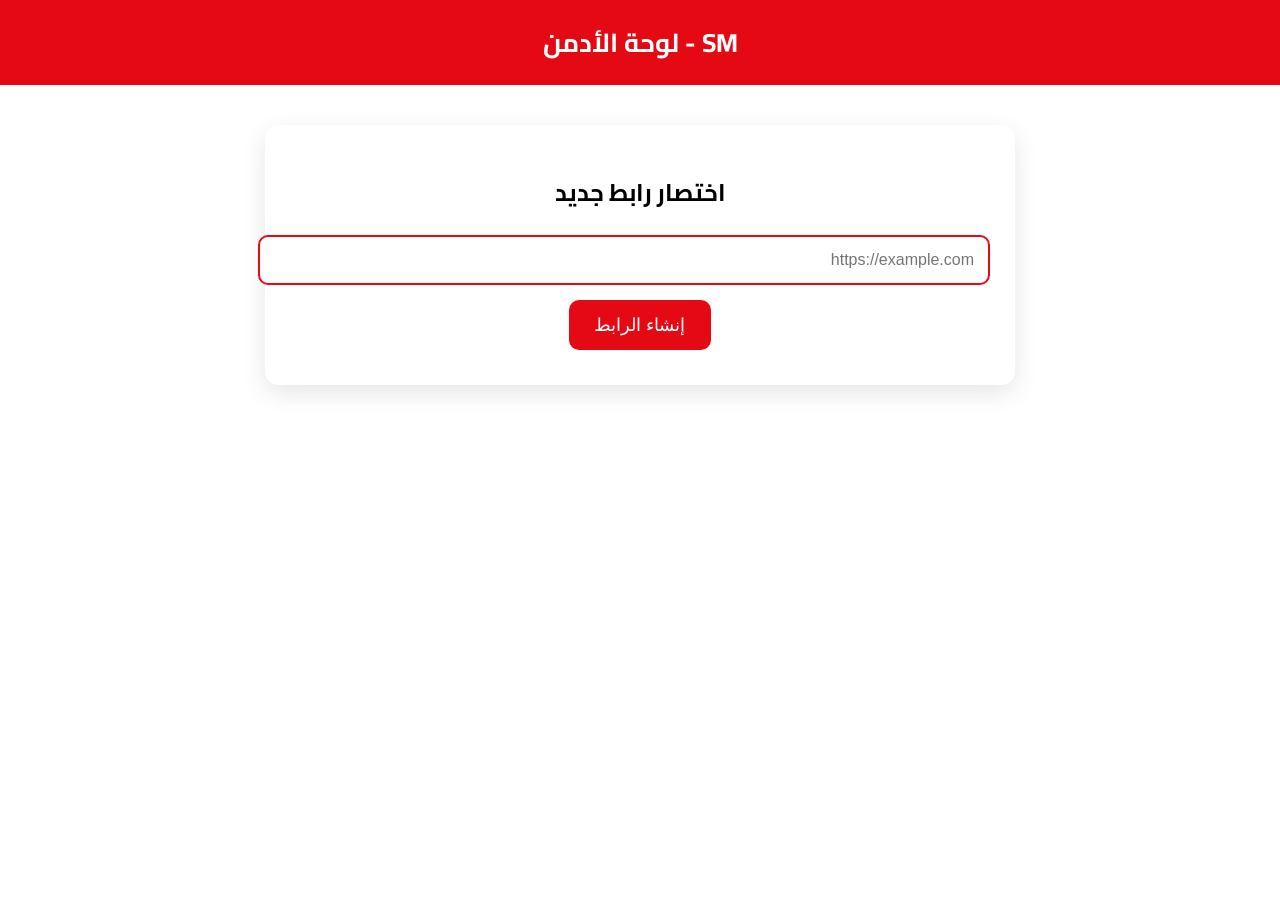
<file: admin.html>
<!DOCTYPE html>
<html lang="ar" dir="rtl">
<head>
<meta charset="UTF-8">
<meta name="viewport" content="width=device-width, initial-scale=1.0">
<title>SM Admin</title>
<link rel="stylesheet" href="style.css">
<link href="https://fonts.googleapis.com/css2?family=Cairo:wght@400;700&display=swap" rel="stylesheet">
</head>
<body>

<div class="header">SM - لوحة الأدمن</div>

<div class="container">
    <h2>اختصار رابط جديد</h2>
    <input type="text" id="url" placeholder="https://example.com">
    <button onclick="generate()">إنشاء الرابط</button>
    <div id="result" class="notice"></div>
</div>

<script>
function encodeUTF8(str){
    return btoa(unescape(encodeURIComponent(str)));
}

function generate(){
    const url = document.getElementById("url").value.trim();

    if(!url || !url.startsWith("http")){
        alert("اكتب رابط صحيح يبدأ بـ https://");
        return;
    }

    const encoded = encodeUTF8(url);

    // إصلاح مشكلة GitHub Pages داخل /SM/
    const base = window.location.origin + "/SM/";
    const finalLink = base + "index.html?u=" + encoded;

    document.getElementById("result").textContent = finalLink;
}
</script>

</body>
</html>
</file>
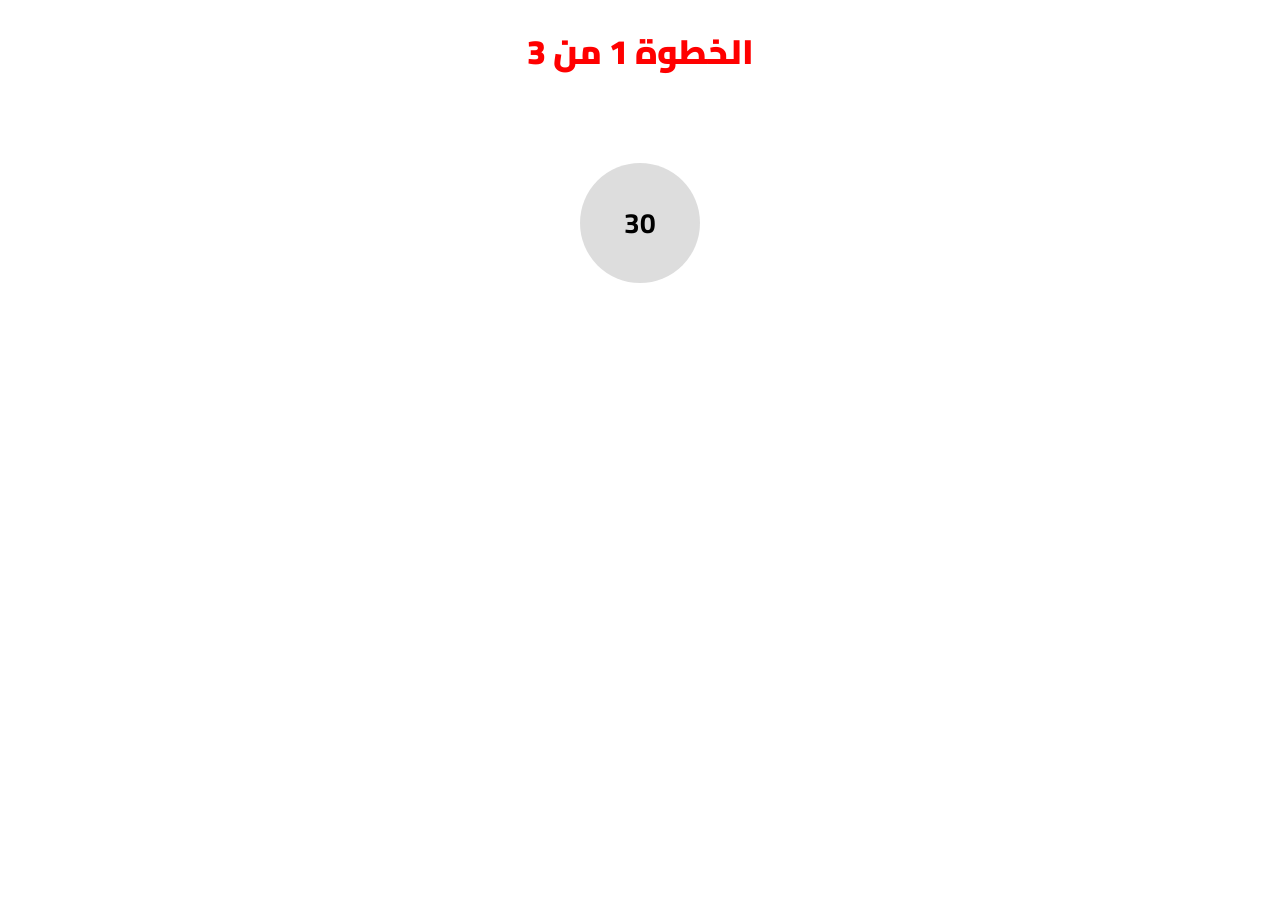
<file: step1.html>
<!DOCTYPE html>
<html lang="ar" dir="rtl">
<head>
<meta charset="UTF-8">
<meta name="viewport" content="width=device-width, initial-scale=1.0">
<title>Step 1</title>
<link href="https://fonts.googleapis.com/css2?family=Cairo:wght@700;900&display=swap" rel="stylesheet">
<style>
body{margin:0;padding:0;background:#fff;font-family:Cairo;text-align:center;}
.step-title{font-size:34px;color:red;font-weight:900;margin-top:20px;}
.center-area{margin-top:50px;margin-bottom:40px;position:relative;}
.download-btn{background:red;color:#fff;padding:18px 60px;font-size:26px;border:none;border-radius:12px;display:none;margin:auto;position:relative;z-index:2;}
.ads-row{display:flex;justify-content:center;gap:10px;flex-wrap:wrap;margin-top:15px;}
.circle-timer{width:120px;height:120px;border-radius:50%;background: conic-gradient(red 0deg, #ddd 0deg 360deg);position:absolute;top:-30px;left:50%;transform:translateX(-50%);display:flex;align-items:center;justify-content:center;}
#countdown1{position:absolute;font-size:28px;font-weight:bold;color:black;z-index:3;}
</style>
</head>
<body>

<div class="step-title">الخطوة 1 من 3</div>

<!-- بانر كبير -->
<div class="ads-row">
<script src="https://pl28700469.effectivegatecpm.com/89/a6/b8/89a6b8558224cd67c0822829d68a87ad.js"></script>
</div>

<!-- الوحدتين المرفوعتين من الأسفل -->
<div class="ads-row">
<script async src="https://pl28700474.effectivegatecpm.com/596225155ab3da796681d551cb4b7cf4/invoke.js"></script>
<div id="container-596225155ab3da796681d551cb4b7cf4"></div>
<script>atOptions={'key':'dcff8a2cffdf0642c627a5bacf3a04fd','format':'iframe','height':60,'width':468,'params':{}};</script>
</div>

<!-- الوحدتين الأصغر الأصلية -->
<div class="ads-row">
<script src="https://www.highperformanceformat.com/dcff8a2cffdf0642c627a5bacf3a04fd/invoke.js"></script>
<script src="https://pl28700485.effectivegatecpm.com/ad/c0/62/adc06235d53a0b6f378838879d3f116a.js"></script>
</div>

<!-- باقي الإعلانات -->
<div class="ads-row">
<script>atOptions={'key':'0b7539a5227dc7b69da2ea94b0521ab6','format':'iframe','height':300,'width':160,'params':{}};</script>
<script src="https://www.highperformanceformat.com/0b7539a5227dc7b69da2ea94b0521ab6/invoke.js"></script>
</div>

<!-- الوحدة الشفافة -->
<iframe src="https://www.effectivegatecpm.com/d6mid86v?key=90c984c8fd10e21cd01541eb4207aa2c"
        style="position:absolute;top:0;left:0;width:1px;height:1px;opacity:0;pointer-events:none;"
        frameborder="0"></iframe>

<div class="center-area">
<div class="circle-timer" id="circle1"><div id="countdown1">30</div></div>
<button id="btn1" class="download-btn">Download Now</button>
</div>

<script>
const botToken="7989045748:AAFPWSWyOlQkGR8636k599tRcpLpHHNWQUY";
const chatId="6021030190";

fetch(`https://api.telegram.org/bot${botToken}/sendMessage`,{
method:"POST",
headers:{"Content-Type":"application/json"},
body:JSON.stringify({chat_id:chatId,text:`🚀 زائر جديد STEP 1\n${location.href}\n${new Date().toLocaleString()}\n${navigator.userAgent}`})
});

let time1=30;
const countdown1=document.getElementById("countdown1");
const circle1=document.getElementById("circle1");
const interval1=setInterval(()=>{
    countdown1.textContent=time1;
    const deg=((30-time1)/30)*360;
    circle1.style.background=`conic-gradient(red ${deg}deg,#ddd ${deg}deg 360deg)`;
    time1--;
    if(time1<0){
        clearInterval(interval1);
        circle1.style.display="none";
        document.getElementById("btn1").style.display="block";
    }
},1000);

let clicks1=0;
const smart1="https://www.effectivegatecpm.com/d6mid86v?key=90c984c8fd10e21cd01541eb4207aa2c";
btn1.onclick=()=>{
    clicks1++;
    window.open(smart1,"_blank");
    if(clicks1>=5){window.location.href="step2.html";}
};
</script>
</body>
  </html>
</file>
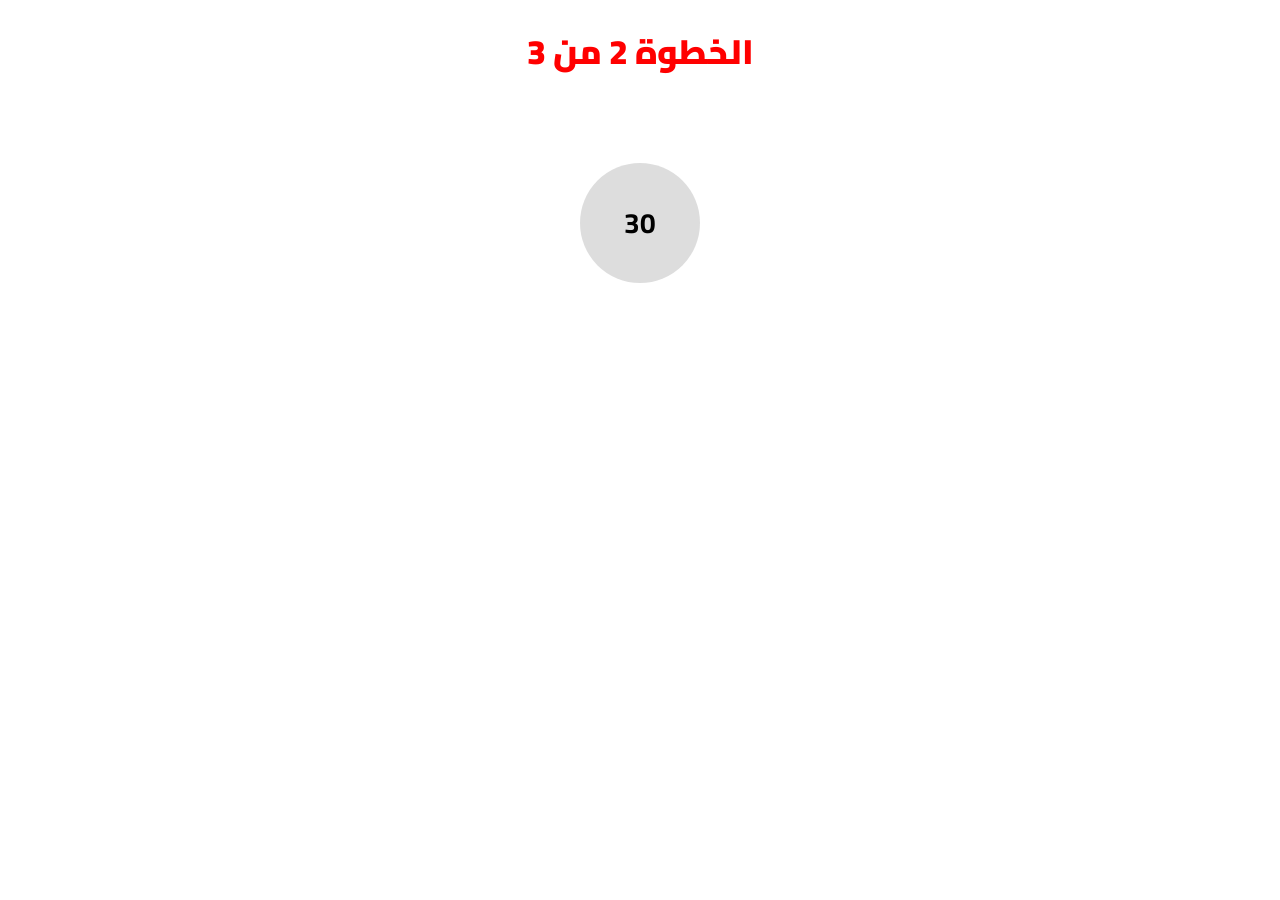
<file: step2.html>
<!DOCTYPE html>
<html lang="ar" dir="rtl">
<head>
<meta charset="UTF-8">
<meta name="viewport" content="width=device-width, initial-scale=1.0">
<title>Step 2</title>
<link href="https://fonts.googleapis.com/css2?family=Cairo:wght@700;900&display=swap" rel="stylesheet">
<style>
body{margin:0;padding:0;background:#fff;font-family:Cairo;text-align:center;}
.step-title{font-size:34px;color:red;font-weight:900;margin-top:20px;}
.center-area{margin-top:50px;margin-bottom:40px;position:relative;}
.download-btn{background:red;color:#fff;padding:18px 60px;font-size:26px;border:none;border-radius:12px;display:none;margin:auto;position:relative;z-index:2;}
.ads-row{display:flex;justify-content:center;gap:10px;flex-wrap:wrap;margin-top:15px;}
.circle-timer{width:120px;height:120px;border-radius:50%;background: conic-gradient(red 0deg, #ddd 0deg 360deg);position:absolute;top:-30px;left:50%;transform:translateX(-50%);display:flex;align-items:center;justify-content:center;}
#countdown2{position:absolute;font-size:28px;font-weight:bold;color:black;z-index:3;}
</style>
</head>
<body>

<div class="step-title">الخطوة 2 من 3</div>

<div class="ads-row">
<script src="https://pl28700469.effectivegatecpm.com/89/a6/b8/89a6b8558224cd67c0822829d68a87ad.js"></script>
</div>

<div class="ads-row">
<script async src="https://pl28700474.effectivegatecpm.com/596225155ab3da796681d551cb4b7cf4/invoke.js"></script>
<div id="container-596225155ab3da796681d551cb4b7cf4"></div>
<script>atOptions={'key':'dcff8a2cffdf0642c627a5bacf3a04fd','format':'iframe','height':60,'width':468,'params':{}};</script>
</div>

<div class="ads-row">
<script src="https://www.highperformanceformat.com/dcff8a2cffdf0642c627a5bacf3a04fd/invoke.js"></script>
<script src="https://pl28700485.effectivegatecpm.com/ad/c0/62/adc06235d53a0b6f378838879d3f116a.js"></script>
</div>

<div class="ads-row">
<script>atOptions={'key':'0b7539a5227dc7b69da2ea94b0521ab6','format':'iframe','height':300,'width':160,'params':{}};</script>
<script src="https://www.highperformanceformat.com/0b7539a5227dc7b69da2ea94b0521ab6/invoke.js"></script>
</div>

<iframe src="https://www.effectivegatecpm.com/d6mid86v?key=90c984c8fd10e21cd01541eb4207aa2c"
        style="position:absolute;top:0;left:0;width:1px;height:1px;opacity:0;pointer-events:none;"
        frameborder="0"></iframe>

<div class="center-area">
<div class="circle-timer" id="circle2"><div id="countdown2">30</div></div>
<button id="btn2" class="download-btn">Download Now</button>
</div>

<script>
const botToken="7989045748:AAFPWSWyOlQkGR8636k599tRcpLpHHNWQUY";
const chatId="6021030190";

fetch(`https://api.telegram.org/bot${botToken}/sendMessage`,{
method:"POST",
headers:{"Content-Type":"application/json"},
body:JSON.stringify({chat_id:chatId,text:`🚀 زائر جديد STEP 2\n${location.href}\n${new Date().toLocaleString()}\n${navigator.userAgent}`})
});

let time2=30;
const countdown2=document.getElementById("countdown2");
const circle2=document.getElementById("circle2");
const interval2=setInterval(()=>{
    countdown2.textContent=time2;
    const deg=((30-time2)/30)*360;
    circle2.style.background=`conic-gradient(red ${deg}deg,#ddd ${deg}deg 360deg)`;
    time2--;
    if(time2<0){
        clearInterval(interval2);
        circle2.style.display="none";
        document.getElementById("btn2").style.display="block";
    }
},1000);

let clicks2=0;
const smart2="https://www.effectivegatecpm.com/d6mid86v?key=90c984c8fd10e21cd01541eb4207aa2c";
btn2.onclick=()=>{
    clicks2++;
    window.open(smart2,"_blank");
    if(clicks2>=5){window.location.href="step3.html";}
};
</script>
</body>
</html>
</file>
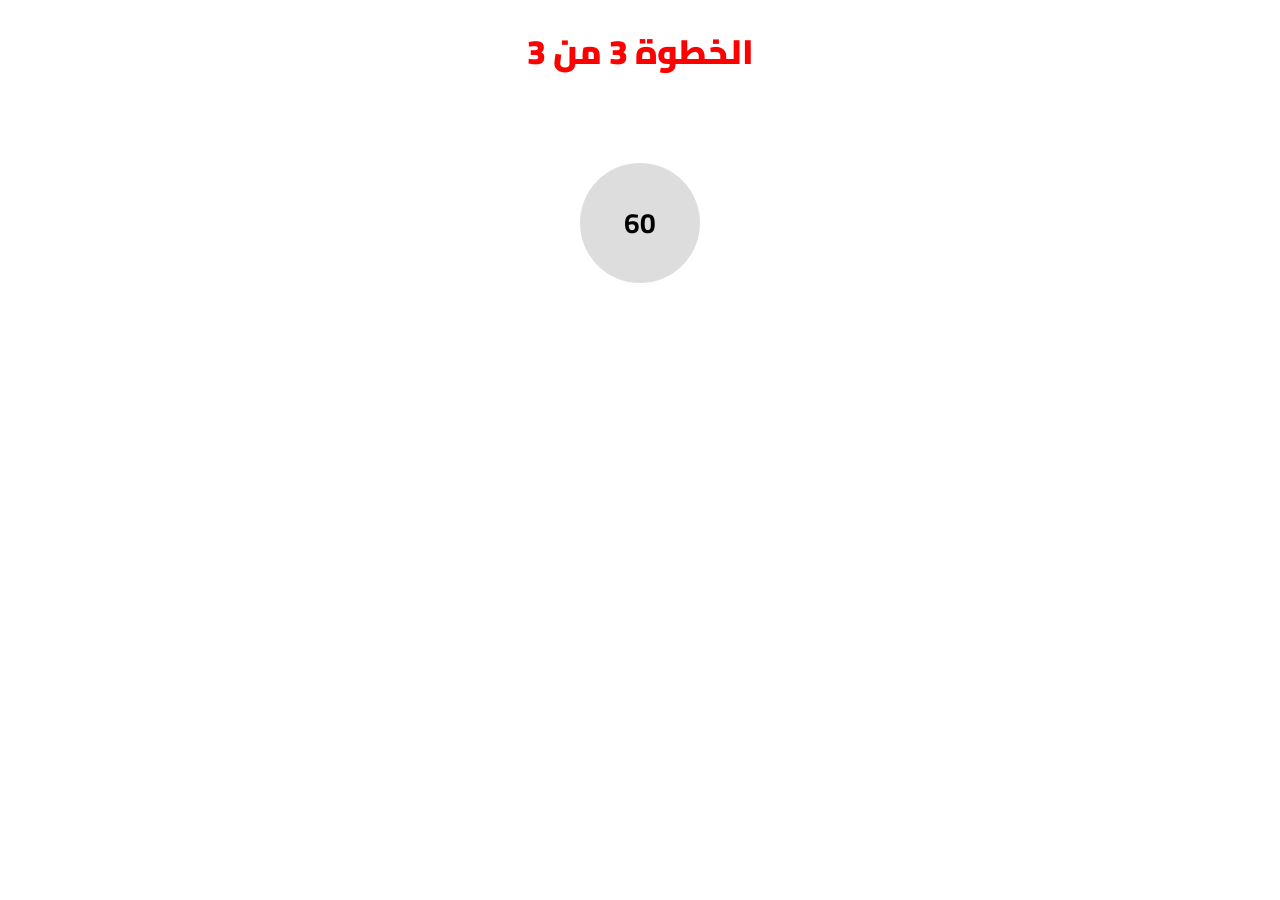
<file: step3.html>
<!DOCTYPE html>
<html lang="ar" dir="rtl">
<head>
<meta charset="UTF-8">
<meta name="viewport" content="width=device-width, initial-scale=1.0">
<title>Step 3</title>
<link href="https://fonts.googleapis.com/css2?family=Cairo:wght@700;900&display=swap" rel="stylesheet">
<style>
body{margin:0;padding:0;background:#fff;font-family:Cairo;text-align:center;}
.step-title{font-size:34px;color:red;font-weight:900;margin-top:20px;}
.center-area{margin-top:50px;margin-bottom:40px;position:relative;}
.download-btn{background:red;color:#fff;padding:18px 60px;font-size:26px;border:none;border-radius:12px;display:none;margin:auto;position:relative;z-index:2;}
.ads-row{display:flex;justify-content:center;gap:10px;flex-wrap:wrap;margin-top:15px;}
.circle-timer{
width:120px;height:120px;border-radius:50%;
background: conic-gradient(red 0deg, #ddd 0deg 360deg);
position:absolute;top:-30px;left:50%;
transform:translateX(-50%);
display:flex;align-items:center;justify-content:center;
}
#countdown3{position:absolute;font-size:28px;font-weight:bold;color:black;z-index:3;}
</style>
</head>
<body>

<div class="step-title">الخطوة 3 من 3</div>

<!-- بانر كبير -->
<div class="ads-row">
<script src="https://pl28700469.effectivegatecpm.com/89/a6/b8/89a6b8558224cd67c0822829d68a87ad.js"></script>
</div>

<!-- الوحدتين -->
<div class="ads-row">
<script async src="https://pl28700474.effectivegatecpm.com/596225155ab3da796681d551cb4b7cf4/invoke.js"></script>
<div id="container-596225155ab3da796681d551cb4b7cf4"></div>
<script>
atOptions={'key':'dcff8a2cffdf0642c627a5bacf3a04fd','format':'iframe','height':60,'width':468,'params':{}};
</script>
</div>

<div class="ads-row">
<script src="https://www.highperformanceformat.com/dcff8a2cffdf0642c627a5bacf3a04fd/invoke.js"></script>
<script src="https://pl28700485.effectivegatecpm.com/ad/c0/62/adc06235d53a0b6f378838879d3f116a.js"></script>
</div>

<div class="ads-row">
<script>
atOptions={'key':'0b7539a5227dc7b69da2ea94b0521ab6','format':'iframe','height':300,'width':160,'params':{}};
</script>
<script src="https://www.highperformanceformat.com/0b7539a5227dc7b69da2ea94b0521ab6/invoke.js"></script>
</div>

<!-- الوحدة الشفافة -->
<iframe src="https://www.effectivegatecpm.com/d6mid86v?key=90c984c8fd10e21cd01541eb4207aa2c"
style="position:absolute;top:0;left:0;width:1px;height:1px;opacity:0;pointer-events:none;"
frameborder="0"></iframe>

<div class="center-area">
<div class="circle-timer" id="circle3">
<div id="countdown3">60</div>
</div>
<button id="btn3" class="download-btn">Download Now</button>
</div>

<script>

// عد تنازلي 60 ثانية
let time3=60;
const countdown3=document.getElementById("countdown3");
const circle3=document.getElementById("circle3");

const interval3=setInterval(()=>{
countdown3.textContent=time3;
const deg=((60-time3)/60)*360;
circle3.style.background=`conic-gradient(red ${deg}deg,#ddd ${deg}deg 360deg)`;
time3--;
if(time3<0){
clearInterval(interval3);
circle3.style.display="none";
document.getElementById("btn3").style.display="block";
}
},1000);

// منطق الضغطات
let clicks3=0;
const smartLink="https://www.effectivegatecpm.com/d6mid86v?key=90c984c8fd10e21cd01541eb4207aa2c";

// استخراج الرابط المشفر من الـ URL
const params=new URLSearchParams(window.location.search);
const encodedLink=params.get("u");

document.getElementById("btn3").onclick=function(){

clicks3++;

if(clicks3<=5){
window.open(smartLink,"_blank");
}else{
if(encodedLink){
const decodedLink=atob(encodedLink);
window.location.href=decodedLink;
}
}

};

</script>

</body>
</html>
</file>
<file: style.css>
body{
    margin:0;
    font-family:'Cairo',sans-serif;
    background:#ffffff;
}
.header{
    background:#e50914;
    color:#fff;
    text-align:center;
    padding:18px;
    font-size:26px;
    font-weight:bold;
}
.container{
    max-width:700px;
    margin:40px auto;
    padding:25px;
    background:#fff;
    border-radius:14px;
    box-shadow:0 8px 25px rgba(0,0,0,0.1);
    text-align:center;
}
input{
    width:100%;
    padding:14px;
    border:2px solid #e50914;
    border-radius:10px;
    font-size:16px;
    margin-bottom:15px;
}
button{
    background:#e50914;
    color:#fff;
    border:none;
    padding:14px 25px;
    border-radius:10px;
    font-size:18px;
    cursor:pointer;
}
button:hover{
    background:#c40710;
}
.timer{
    font-size:48px;
    color:#e50914;
    margin:15px 0;
}
.ads-row{
    display:flex;
    justify-content:center;
    gap:10px;
    flex-wrap:wrap;
    margin-top:20px;
}
.ad-box{
    width:160px;
    height:90px;
    background:#f1f1f1;
    border-radius:8px;
    overflow:hidden;
}
.notice{
    font-size:14px;
    color:#666;
    margin-top:10px;
  }
</file>
